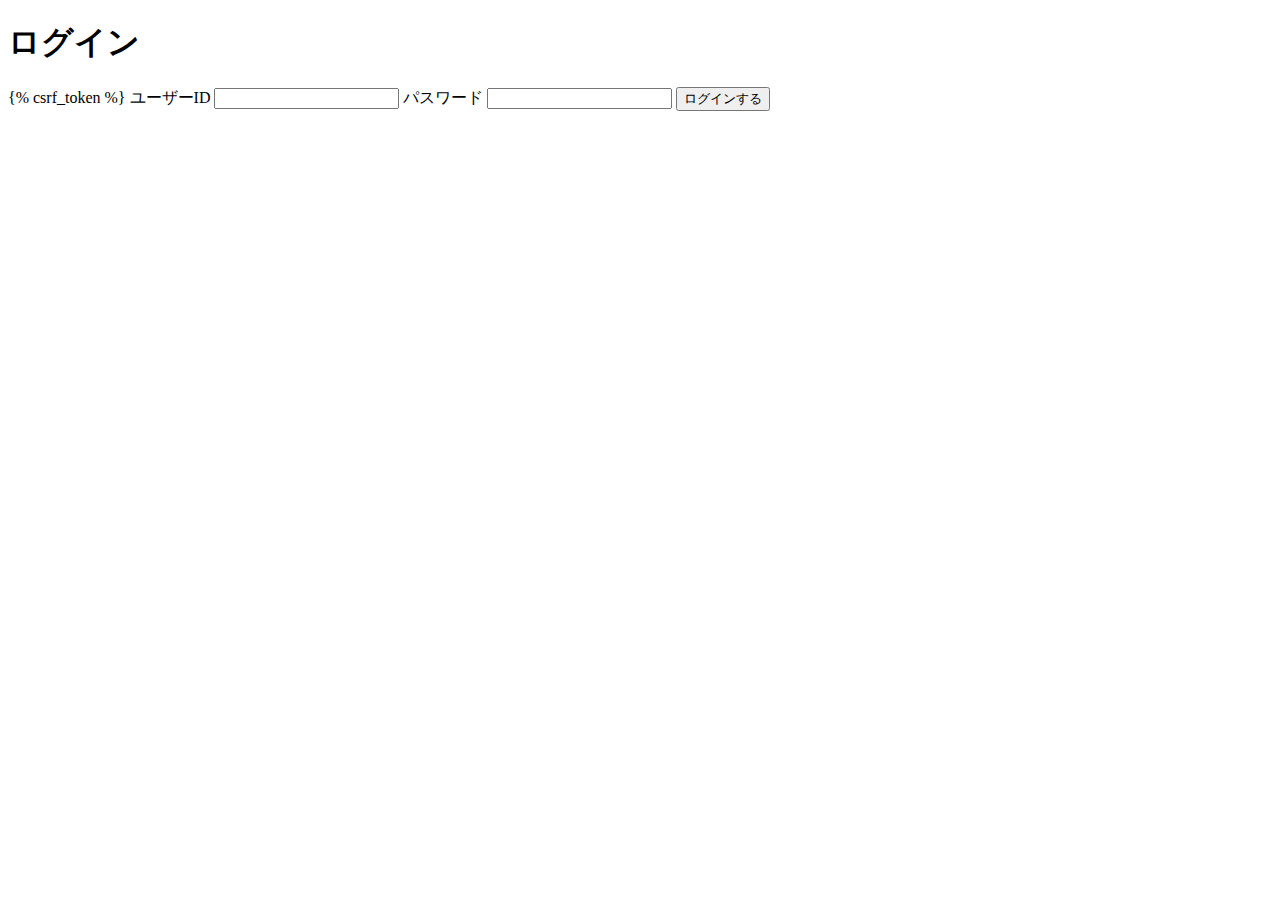
<file: issue/templates/registration/login.html>
<!doctype html>
<html lang="en">
  <head>
    <meta charset="utf-8">
    <meta name="viewport" content="width=device-width, initial-scale=1">
    <title>login</title>
    <link href="https://cdn.jsdelivr.net/npm/bootstrap@5.3.0/dist/css/bootstrap.min.css" rel="stylesheet" integrity="sha384-9ndCyUaIbzAi2FUVXJi0CjmCapSmO7SnpJef0486qhLnuZ2cdeRhO02iuK6FUUVM" crossorigin="anonymous">
  </head>
  <body>
    <div class="p-4">
        <h1>ログイン</h1>
        <form method="post" class="p-4 m-4 text-primary-emphasis bg-light-subtle border border-primary-subtle rounded-3 form-group">
            {% csrf_token %}
            <label>
                ユーザーID
            </label>
            <input class="form-control" name="username">
            <label>
                パスワード
            </label>
            <input type="password" class="form-control" name="password">
            <button type="submit" class="btn btn-primary mt-4">ログインする</button>
        </form>
    </div>
  </body>
</html>
</file>
